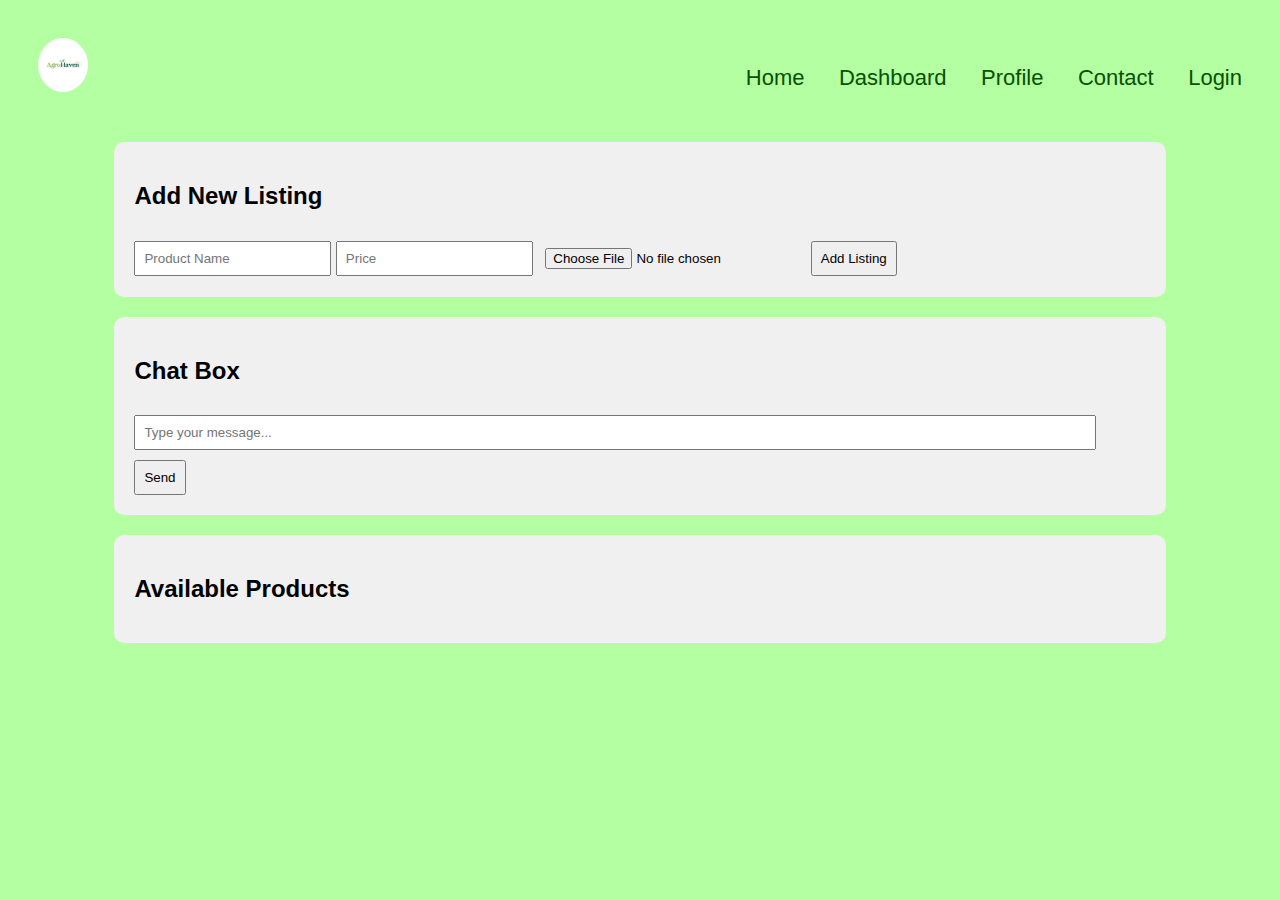
<file: dashboard/Dasboard.html>
<!DOCTYPE html>
<html lang="en">
<head>
    <meta charset="UTF-8">
    <meta name="viewport" content="width=device-width, initial-scale=1.0">
    <title>Farmers' Dashboard</title>
    <link rel="stylesheet" href="dashboard.css">
</head>
<body>
    <div class="navbar">
        <img src="../media/logo.png" class="logo">
        <nav>
            <ul id="menuList">
                <li><a href="../index.html">Home</a></li>
                <li><a href="#">Dashboard</a></li>
                <li><a href="../profile.html">Profile</a></li>
                <li><a href="../contact/contact.html">Contact</a></li>
                <li><a href="../login.html">Login</a></li>
            </ul>
        </nav>
        <img src="../media/menu-icon.png" class="menu-icon" onclick="togglemenu()">
    </div>
    <div id="addListingForm">
        <h2>Add New Listing</h2>
        <input type="text" id="productName" placeholder="Product Name">
        <input type="text" id="price" placeholder="Price">
        <input type="file" id="image" accept="image/*">
        <button onclick="addListing()">Add Listing</button>
    </div>
 
    <div id="chatBox">
        <h2>Chat Box</h2>
        <div id="messages">
            <!-- Chat messages will be displayed here -->
        </div>
        <input type="text" id="messageInput" placeholder="Type your message...">
        <button onclick="sendMessage()">Send</button>
    </div>
 
    <div id="listings">
        <h2>Available Products</h2>
        <div id="productList">
            <!-- Product listings will be displayed here -->
        </div>
    </div>
    

    <script src="scriptboard.js"></script>
</body>
</html>
</file>
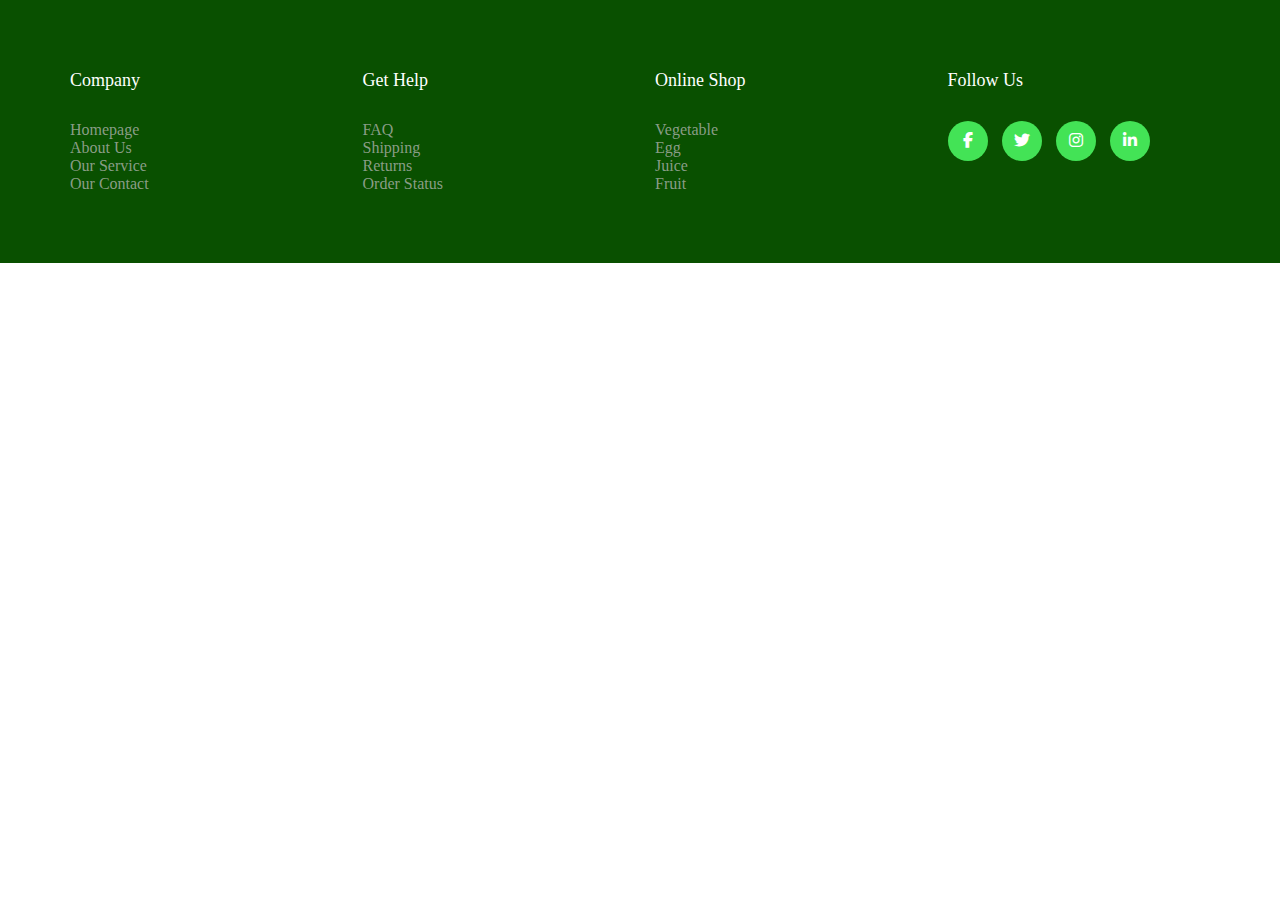
<file: footer/footer.html>
<!DOCTYPE html>
<html lang="en">
<head>
    <meta charset="UTF-8">
    <meta name="viewport" content="width=device-width, initial-scale=1.0">
    <title>footer</title>
    <link rel="stylesheet" href="footer.css">
    <link rel="stylesheet" href="https://cdnjs.cloudflare.com/ajax/libs/font-awesome/6.5.1/css/all.min.css">
</head>
<body>
    <footer class="footer">
        <div class="container-footer">
            <div class="row">
                <div class="footer-col">
                    <h4>company</h4>
                    <ul>
                        <li><a href="">homepage</a></li>
                        <li><a href="">about us</a></li>
                        <li><a href="">our service</a></li>
                        <li><a href="">our contact</a></li>
                    </ul>
                </div>
                <div class="footer-col">
                    <h4>get help</h4>
                    <ul>
                        <li><a href="">FAQ</a></li>
                        <li><a href="">shipping</a></li>
                        <li><a href="">returns</a></li>
                        <li><a href="">order status</a></li>
                    </ul>
                </div>
                <div class="footer-col">
                    <h4>online shop</h4>
                    <ul>
                        <li><a href="">vegetable</a></li>
                        <li><a href="">egg</a></li>
                        <li><a href="">juice</a></li>
                        <li><a href="">fruit</a></li>
                    </ul>
                </div>
                <div class="footer-col">
                    <h4>follow us</h4>
                    <div class="social-links">
                        <a href="#"><i class="fab fa-facebook-f"></i></a>
                        <a href="#"><i class ="fab fa-twitter"></i></a>
                        <a href="#"><i class="fab fa-instagram"></i></a>
                        <a href="#"><i class="fab fa-linkedin-in"></i></a>

                    </div>
                </div>
            </div>
        </div>
    </footer>
</body>
</html>
</file>
<file: dashboard/dashboard.css>
:root {
    /* font-size */
    --largest-font: 120px;
    --larger-font: 70px;
    --large-font: 34px;
    --text-large-font: 22px;
    --text-font: 16px;
    /* color */
    --text-color: #000;
    --hover-color: #886e6e;
    --dark-color: #095000;
    --bg-color: #b3ffa2;
    --bg-color-header: #b3ffa2d3;
    --header-change-color: #b8eba6d7;
}

body {
    font-family: Arial, sans-serif;
    background: var(--bg-color);
}
/* navbar start */

.navbar{
    width: 100%;
    display: flex;
    align-items: center;
    background:var(--bg-color);
}

.logo
{
    max-width: 50px;
    cursor: pointer;
    margin: 30px ;
    border-radius: 50%;
}

.menu-icon{
    max-width: 30px;
    cursor: pointer;
    margin-right: 30px;
    display: none;
}
nav {
    flex: 1;
    text-align: right;
    /* background: #e6f3e3; */
}

nav ul li{
    list-style: none;
    display: inline-block;
    margin-right: 30px;
}
nav ul li a{
    text-decoration: none;
    color: #095000;
    font-size: 22px;
    font-weight: 540;
}
nav ul li a:hover{
    color: hsl(137, 46%, 57%);
}

@media only screen and (max-width:860px){
    nav ul {
        width: 100%;
        background: linear-gradient(#5fc47b , #095000); 
        position: absolute;
        top: 75px;
        right: 0;
        z-index: 2;
    }
    nav ul li{
        display: block;
        margin-top: 10px;
        margin-bottom: 10px;
    }

    nav ul li a {
        color: #fff;
    }
    .menu-icon {
        display:block ;
    }
    #menuList{
        overflow: hidden;
        transition:0.5s;
    }
}
/* End navbar */
 
#addListingForm, #listings {
    margin: 20px auto;
    padding: 20px;
    width: 80%;
    background-color: #f0f0f0;
    border-radius: 10px;
}
 
input, button {
    margin-top: 10px;
    padding: 8px;
}
 
button {
    cursor: pointer;
}
 
.product {
    border: 1px solid #ccc;
    border-radius: 5px;
    padding: 10px;
    margin-bottom: 10px;
}
 
.product img {
    max-width: 100px;
    max-height: 100px;
    margin-right: 10px;
    border-radius: 5px;
}
 
#chatBox {
    margin: 20px auto;
    padding: 20px;
    width: 80%;
    background-color: #f0f0f0;
    border-radius: 10px;
}
 
#messages {
    max-height: 200px;
    overflow-y: auto;
}
 
#messageInput {
    width: calc(100% - 70px);
}
 
/* Additional styling can be added as needed */
</file>
<file: footer/footer.css>
@import url('https://fonts.googleapis.com/css2?family=Poppins:wght@300;400;500;600&display=swap');

*{
    margin: 0;
    padding: 0;
    box-sizing: border-box;
}

.container-footer {
    max-width:1170px ;
    /* background: red; */
    margin: auto;
}
.row {
    display: flex;
    flex-wrap: wrap;
}

.footer {
    background-color: #095000;
    padding: 70px 0;
}

.footer-col {
    width: 25%;
    padding: 0 15px;
}

.row .footer-col ul{
    list-style: none;
}


.footer-col h4{
    font-size: 18px ;
    color: #fff;
    text-transform: capitalize;
    margin-bottom:30px ;
    font-weight: 500;
    position: relative;
    background: #095000;

}
.footer-col h4:hover{
    content: '';
    position: absolute;
    left: 0;
    bottom: -10px;
    background-color: #43e356;
    width: 50px;
}

.row .footer-col ul li:not(:last-clild) {
    margin-bottom: 10px;
}

.footer-col ul li a{
    font-size: 16px;
    text-transform: capitalize;
    columns: #fff;
    text-decoration: none;
    font-weight: 300;
    color: #bbbb;
    display: block;
    transition: all 0.3s ease;
}

.footer-col ul li a:hover{
    color: #fff;
    padding-left: 8px;   
}

.footer-col .social-links a{
    display: inline-block;
    height: 40px;
    width: 40px;
    background-color: #43e356;
    margin: 0 10px 10px 0;
    text-align: center;
    line-height: 40px;
    border-radius: 50%;
    color: #fff;
    transition: all 0.5s ease;
}

.footer-col .social-links a:hover{
    color: #43e386;
    background-color: #fff;
}

/* responsive */
@media(max-width: 767px){
    .footer-col {
        width: 50%;
        margin-bottom: 30px;

    }
}

@media(max-width:574px){
    .footer-col{
        width: 100%;

    }
}
</file>
